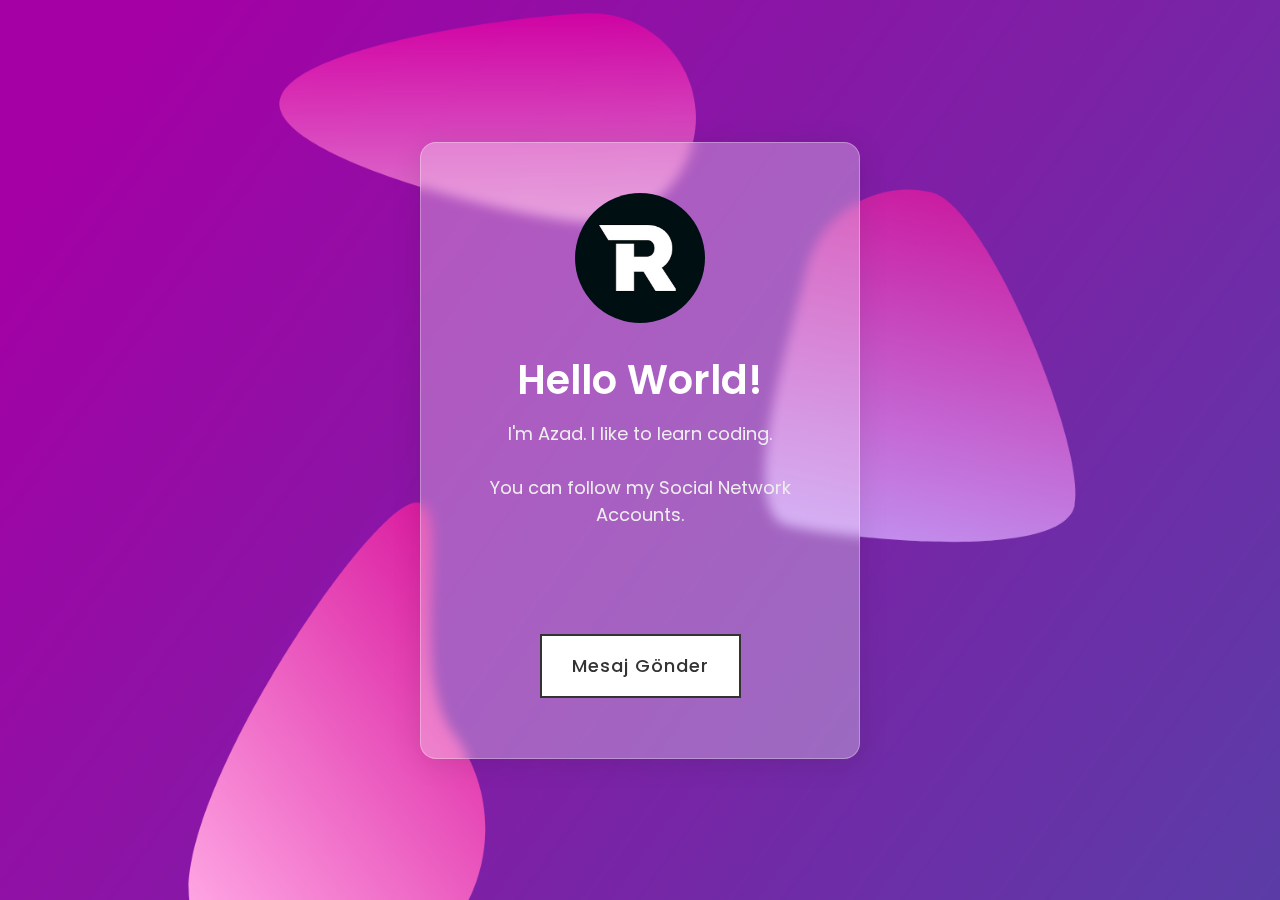
<file: index.html>
<!DOCTYPE html>
<html lang="tr">

<!-- Coding By Azad Coder - azadcoder.com -->

<head>
    <meta charset="UTF-8">
    <meta http-equiv="X-UA-Compatible" content="IE=edge">
    <meta name="viewport" content="width=device-width, initial-scale=1.0">
    <title>Vanilla Tilt Card - Azad Coder</title>
    <link rel="stylesheet" href="style.css">
    <link rel="stylesheet" href="https://cdnjs.cloudflare.com/ajax/libs/font-awesome/6.2.0/css/all.min.css" integrity="sha512-xh6O/CkQoPOWDdYTDqeRdPCVd1SpvCA9XXcUnZS2FmJNp1coAFzvtCN9BmamE+4aHK8yyUHUSCcJHgXloTyT2A==" crossorigin="anonymous" referrerpolicy="no-referrer" />
</head>

<body>
<!-- Coding By Azad Coder - azadcoder.com -->
    <div class="container">
        <div class="card" data-tilt>
            <img class="profile" src="images/profil.jpg" alt="">
            <h2>Hello World!</h2>
            <p>I'm Azad. I like to learn coding.<br><br> You can follow my Social Network Accounts.</p>
            <div class="links">
                <ul>
                    <li><a href="https://www.instagram.com/az4dd/" target="_blank">
                        <i class="fab fa-instagram" tabindex="0"></i>
                      </a></li>

                      <li><a href="https://twitter.com/azadcoderr" target="_blank">
                        <i class="fab fa-twitter" tabindex="0"></i>
                      </a></li>
                      
                    <li><a href="https://github.com/randyisback" target="_blank">
                        <i class="fab fa-github" tabindex="0"></i>
                      </a></li>
                    <li><a href="https://dev.to/azadcoderr" target="_blank">
                        <i class="fab fab fa-dev" tabindex="0" target="_blank"></i>
                      </a></li> 
                 </ul>
                 <!-- Coding By Azad Coder - azadcoder.com -->
            </div>
            <a href="https://wa.me/+905415412233?text=Merhaba%20^^" class="btn" target="_blank"><span>Mesaj Gönder</span></a>
 
        </div>
    </div>
<!-- Coding By Azad Coder - azadcoder.com -->
</body>
<!-- at the end of the body -->
<script type="text/javascript" src="vanilla-tilt.js"></script>

</html>
</file>
<file: style.css>
@import url("https://fonts.googleapis.com/css2?family=Poppins:wght@100;200;300;400;500;600&display=swap");
 /* Coding By Azad Coder - azadcoder.com   */
* {
  margin: 0;
  padding: 0;
  box-sizing: border-box;
  font-family: "Poppins", sans-serif;
}

.container {
  width: 100%;
  height: 100vh;
  background-image: url(images/back.png);
  background-position: center;
  background-size: cover;
  display: flex;
  align-items: center;
  justify-content: center;
}

.card {
  width: 90%;
  max-width: 440px;
  color: #fff;
  text-align: center;
  padding: 50px 35px;
  border: 1px solid rgba(255, 255, 255, 0.3);
  background: rgba(255, 255, 255, 0.3);
  border-radius: 16px;
  box-shadow: 0 4px 30px rgba(0, 0, 0, 0.1);
  backdrop-filter: blur(6px);
}

.card img {
  width: 140px;
  border-radius: 50%;
}
.card img.profile {
  width: 130px;
  height: 130px;
  border-radius: 50%;
}
.card h2 {
  font-size: 40px;
  font-weight: 600;
  margin-top: 20px;
}

.card p {
  font-size: 18px;
  margin: 10px auto;
  max-width: 330px;
}

.card .links img {
  width: 40px;
  border-radius: 50%;
  margin: 10px 5px;
  transition: background 0.5s;
}

.card .links img:hover {
  background: #ff01cf;
}
.btn {
  text-decoration: none;
  display: inline-block;
  font-size: 18px;
  font-weight: 500;
  background: #fff;
  color: #ff01cf;
  padding: 10px 30px;
  /* border-radius: 30px; */
  margin: 30px 0 10px;
  line-height: 40px;
  color: #333;
  border: 2px solid #333;
  letter-spacing: 1px;
  text-align: center;
  transition: all 0.68s;
}
.btn:hover {
  cursor: pointer;
  /* color: #7eb6ff; */
  /* background: #000000;  */
  transform: scale(1.1);
}

/*yeni logolar*/

p,
a {
  text-align: center;
  margin-top: 5%;
  margin-bottom: 2rem;
  color: #eee;
}

ul {
  display: flex;
  align-items: center;
  justify-content: center;
  flex-wrap: wrap;
  margin: 1rem;
  list-style-type: none;
  font-size: 2rem;
}

ul li {
  padding: 22px;
}

.fab {
  font-size: 28px;
}

/* transition for social icon hover animation */
.fa-twitter,
.fa-dev,
.fa-instagram,
.fa-github {
  transition: 0.4s;
  cursor: pointer;
}

/* social media icons hover color */
.fa-twitter:hover,
.fa-twitter:focus {
  color: #2e87fb;
  transform: scale(1.3);
}

.fa-dev:hover,
.fa-dev:focus {
  color: #262626;
  transform: scale(1.3);
}

.fa-instagram:hover,
.fa-instagram:focus {
  background: linear-gradient(
    45deg,
    #f09433 0%,
    #e6683c 25%,
    #dc2743 50%,
    #cc2366 75%,
    #bc1888 100%
  );
   
  transform: scale(1.3);
}
 /* Coding By Azad Coder - azadcoder.com   */
.fa-github:hover,
.fa-github:focus {
  color: #000;
  transform: scale(1.3);
}

a.btn:after {
  position: absolute;
  content: "";
  top: 0;
  left: 0;
  width: 0;
  height: 100%;
  background: #22da2c;
  transition: all 0.35s;
  
}

a.btn:hover {
  color: rgb(255, 255, 255);
  border-top-right-radius: 20%;
  
}

a.btn:hover:after {
  width: 100%;
  border-top-right-radius: 20%;
}
a.btn span {
  position: relative;
  z-index: 2;
}

@media only screen and (max-width: 600px) {
  .card {
    max-width: 350px;
    max-height: 70%;
  }
  .card h2 {
    font-size: 32px;
    font-weight: 500;
    margin-top: 18px;
  }

  ul li {
    padding: 10px;
  }
  .card img.profile {
    width: 96px;
    height: 96px;
    border-radius: 50%;
  }
}
 /* Coding By Azad Coder - azadcoder.com   */
</file>
